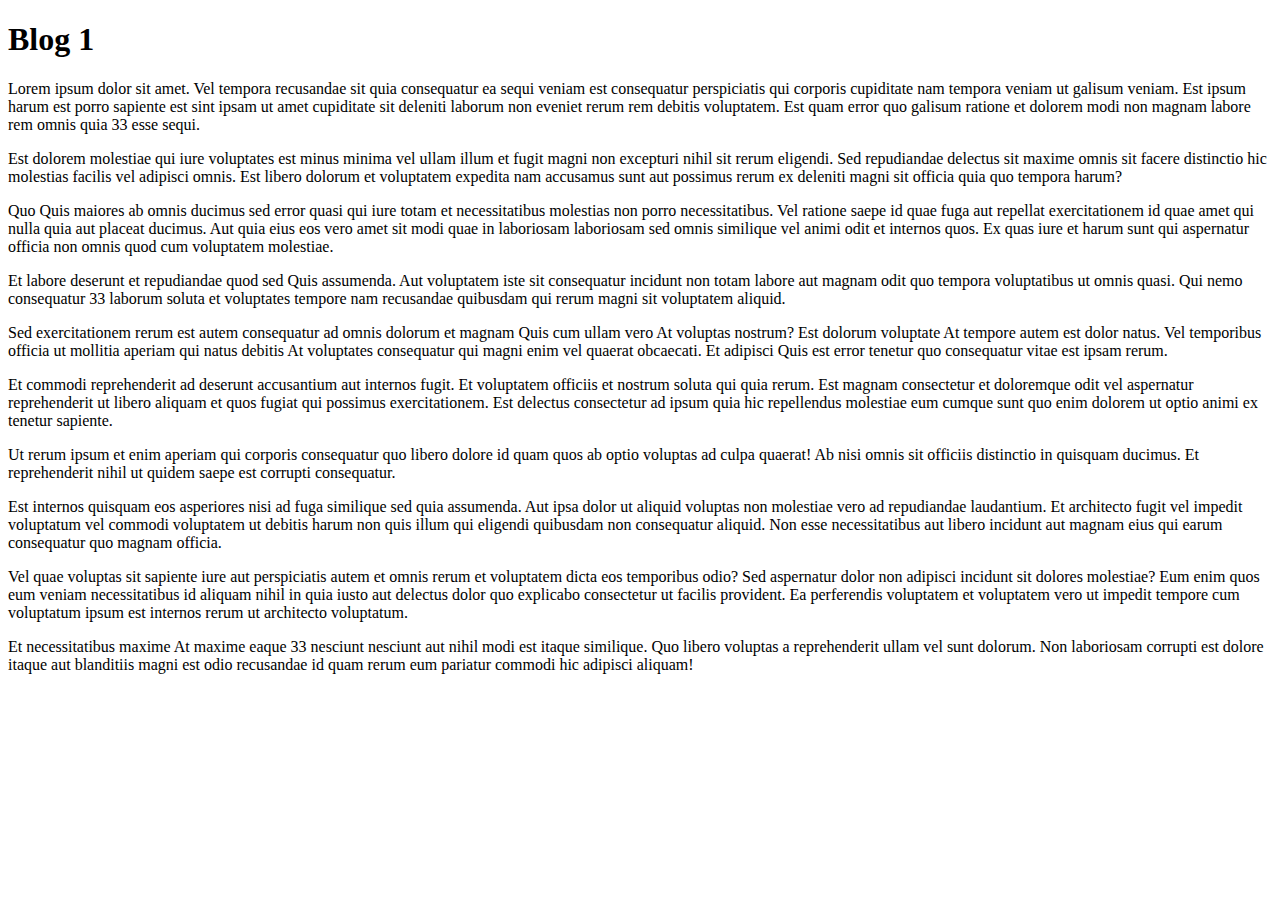
<file: public/blogs/blog1.html>
<?xml version="1.0" encoding="utf-8"?>
<!DOCTYPE html PUBLIC "-//W3C//DTD XHTML 1.0 Strict//EN"
"http://www.w3.org/TR/xhtml1/DTD/xhtml1-strict.dtd">
<html xmlns="http://www.w3.org/1999/xhtml" lang="en" xml:lang="en">
<head>
<meta http-equiv="Content-Type" content="text/html;charset=utf-8" />
<meta name="viewport" content="width=device-width, initial-scale=1" />
<title>Blog 1</title>
<meta name="generator" content="Org Mode" />
</head>
<body>
<div id="content" class="content">
<h1 class="title">Blog 1</h1>
<p>
Lorem ipsum dolor sit amet. Vel tempora recusandae sit quia consequatur ea sequi veniam est consequatur perspiciatis qui corporis cupiditate nam tempora veniam ut galisum veniam. Est ipsum harum est porro sapiente est sint ipsam ut amet cupiditate sit deleniti laborum non eveniet rerum rem debitis voluptatem. Est quam error quo galisum ratione et dolorem modi non magnam labore rem omnis quia 33 esse sequi.
</p>

<p>
Est dolorem molestiae qui iure voluptates est minus minima vel ullam illum et fugit magni non excepturi nihil sit rerum eligendi. Sed repudiandae delectus sit maxime omnis sit facere distinctio hic molestias facilis vel adipisci omnis. Est libero dolorum et voluptatem expedita nam accusamus sunt aut possimus rerum ex deleniti magni sit officia quia quo tempora harum?
</p>

<p>
Quo Quis maiores ab omnis ducimus sed error quasi qui iure totam et necessitatibus molestias non porro necessitatibus. Vel ratione saepe id quae fuga aut repellat exercitationem id quae amet qui nulla quia aut placeat ducimus. Aut quia eius eos vero amet sit modi quae in laboriosam laboriosam sed omnis similique vel animi odit et internos quos. Ex quas iure et harum sunt qui aspernatur officia non omnis quod cum voluptatem molestiae.
</p>

<p>
Et labore deserunt et repudiandae quod sed Quis assumenda. Aut voluptatem iste sit consequatur incidunt non totam labore aut magnam odit quo tempora voluptatibus ut omnis quasi. Qui nemo consequatur 33 laborum soluta et voluptates tempore nam recusandae quibusdam qui rerum magni sit voluptatem aliquid.
</p>

<p>
Sed exercitationem rerum est autem consequatur ad omnis dolorum et magnam Quis cum ullam vero At voluptas nostrum? Est dolorum voluptate At tempore autem est dolor natus. Vel temporibus officia ut mollitia aperiam qui natus debitis At voluptates consequatur qui magni enim vel quaerat obcaecati. Et adipisci Quis est error tenetur quo consequatur vitae est ipsam rerum.
</p>

<p>
Et commodi reprehenderit ad deserunt accusantium aut internos fugit. Et voluptatem officiis et nostrum soluta qui quia rerum. Est magnam consectetur et doloremque odit vel aspernatur reprehenderit ut libero aliquam et quos fugiat qui possimus exercitationem. Est delectus consectetur ad ipsum quia hic repellendus molestiae eum cumque sunt quo enim dolorem ut optio animi ex tenetur sapiente.
</p>

<p>
Ut rerum ipsum et enim aperiam qui corporis consequatur quo libero dolore id quam quos ab optio voluptas ad culpa quaerat! Ab nisi omnis sit officiis distinctio in quisquam ducimus. Et reprehenderit nihil ut quidem saepe est corrupti consequatur.
</p>

<p>
Est internos quisquam eos asperiores nisi ad fuga similique sed quia assumenda. Aut ipsa dolor ut aliquid voluptas non molestiae vero ad repudiandae laudantium. Et architecto fugit vel impedit voluptatum vel commodi voluptatem ut debitis harum non quis illum qui eligendi quibusdam non consequatur aliquid. Non esse necessitatibus aut libero incidunt aut magnam eius qui earum consequatur quo magnam officia.
</p>

<p>
Vel quae voluptas sit sapiente iure aut perspiciatis autem et omnis rerum et voluptatem dicta eos temporibus odio? Sed aspernatur dolor non adipisci incidunt sit dolores molestiae? Eum enim quos eum veniam necessitatibus id aliquam nihil in quia iusto aut delectus dolor quo explicabo consectetur ut facilis provident. Ea perferendis voluptatem et voluptatem vero ut impedit tempore cum voluptatum ipsum est internos rerum ut architecto voluptatum.
</p>

<p>
Et necessitatibus maxime At maxime eaque 33 nesciunt nesciunt aut nihil modi est itaque similique. Quo libero voluptas a reprehenderit ullam vel sunt dolorum. Non laboriosam corrupti est dolore itaque aut blanditiis magni est odio recusandae id quam rerum eum pariatur commodi hic adipisci aliquam!
</p>
</div>
</body>
</html>
</file>
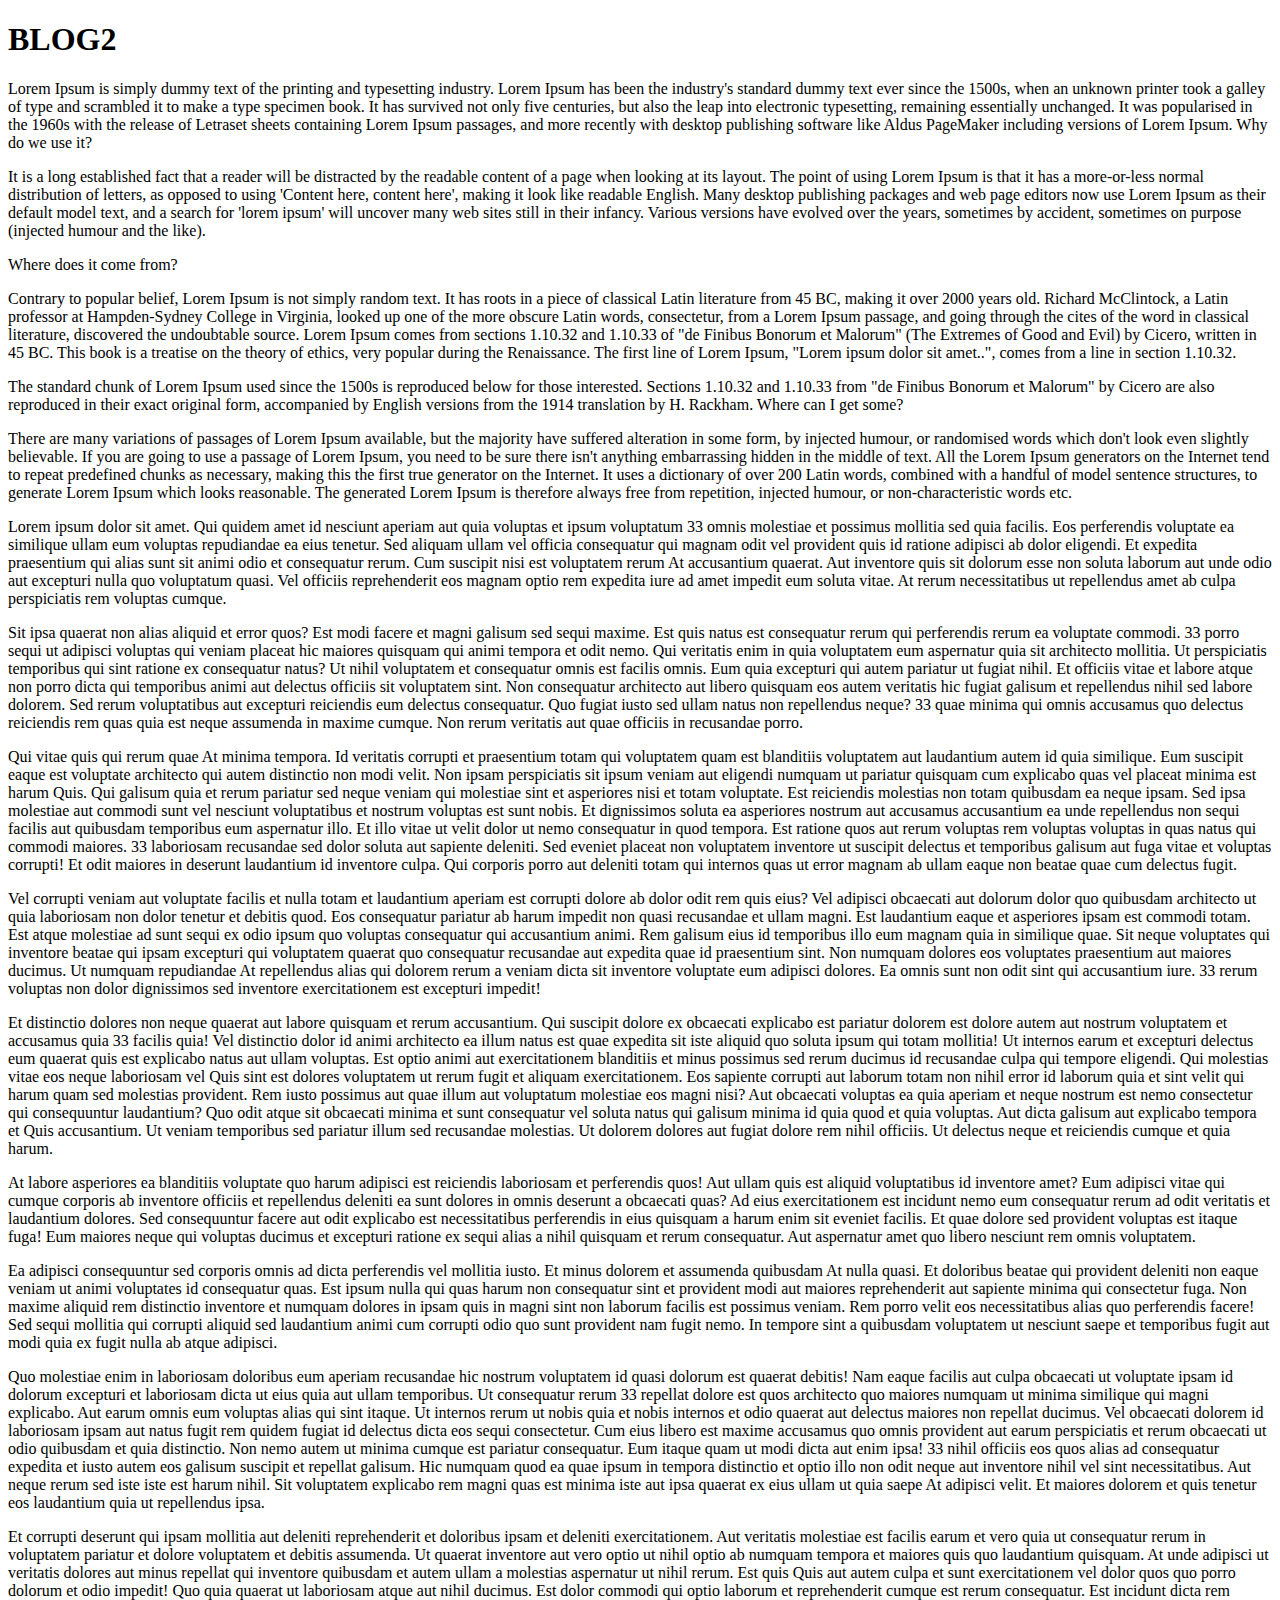
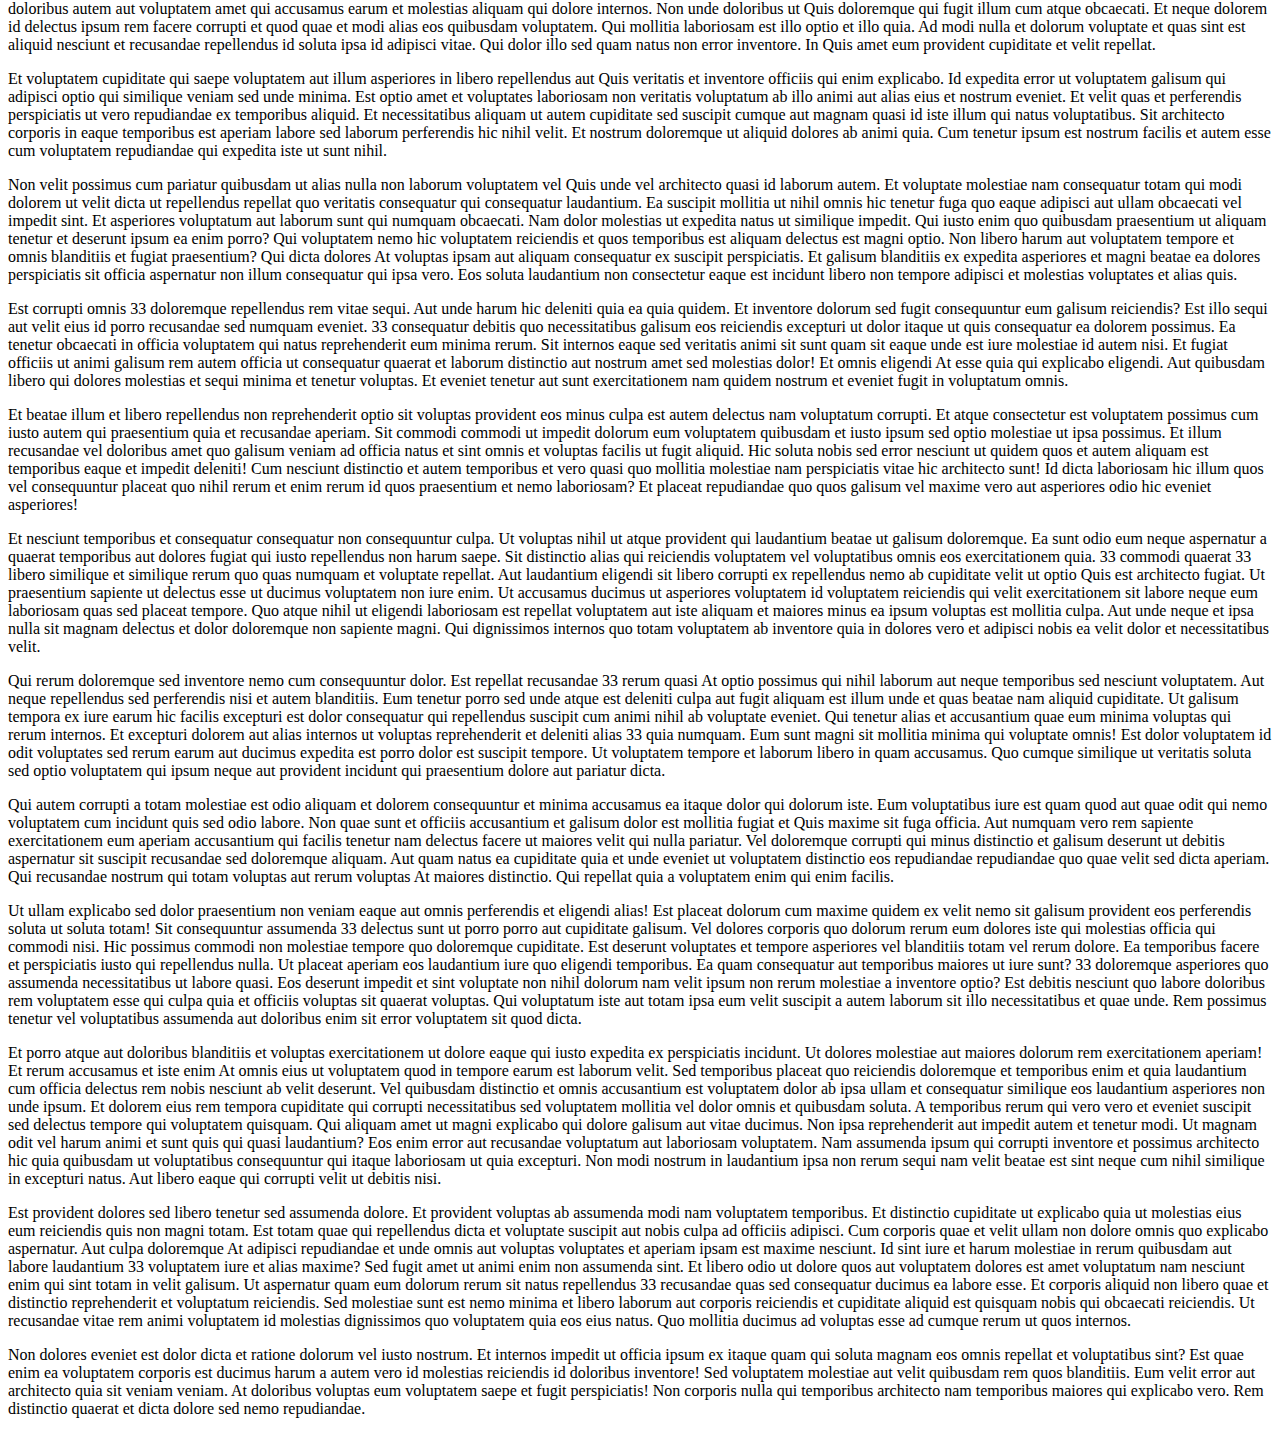
<file: public/blogs/blog2.html>
<?xml version="1.0" encoding="utf-8"?>
<!DOCTYPE html PUBLIC "-//W3C//DTD XHTML 1.0 Strict//EN"
"http://www.w3.org/TR/xhtml1/DTD/xhtml1-strict.dtd">
<html xmlns="http://www.w3.org/1999/xhtml" lang="en" xml:lang="en">
<head>
<meta http-equiv="Content-Type" content="text/html;charset=utf-8" />
<meta name="viewport" content="width=device-width, initial-scale=1" />
<title>BLOG2</title>
<meta name="generator" content="Org Mode" />
</head>
<body>
<div id="content" class="content">
<h1 class="title">BLOG2</h1>
<p>
Lorem Ipsum is simply dummy text of the printing and typesetting industry. Lorem Ipsum has been the industry's standard dummy text ever since the 1500s, when an unknown printer took a galley of type and scrambled it to make a type specimen book. It has survived not only five centuries, but also the leap into electronic typesetting, remaining essentially unchanged. It was popularised in the 1960s with the release of Letraset sheets containing Lorem Ipsum passages, and more recently with desktop publishing software like Aldus PageMaker including versions of Lorem Ipsum.
Why do we use it?
</p>

<p>
It is a long established fact that a reader will be distracted by the readable content of a page when looking at its layout. The point of using Lorem Ipsum is that it has a more-or-less normal distribution of letters, as opposed to using 'Content here, content here', making it look like readable English. Many desktop publishing packages and web page editors now use Lorem Ipsum as their default model text, and a search for 'lorem ipsum' will uncover many web sites still in their infancy. Various versions have evolved over the years, sometimes by accident, sometimes on purpose (injected humour and the like).
</p>

<p>
Where does it come from?
</p>

<p>
Contrary to popular belief, Lorem Ipsum is not simply random text. It has roots in a piece of classical Latin literature from 45 BC, making it over 2000 years old. Richard McClintock, a Latin professor at Hampden-Sydney College in Virginia, looked up one of the more obscure Latin words, consectetur, from a Lorem Ipsum passage, and going through the cites of the word in classical literature, discovered the undoubtable source. Lorem Ipsum comes from sections 1.10.32 and 1.10.33 of "de Finibus Bonorum et Malorum" (The Extremes of Good and Evil) by Cicero, written in 45 BC. This book is a treatise on the theory of ethics, very popular during the Renaissance. The first line of Lorem Ipsum, "Lorem ipsum dolor sit amet..", comes from a line in section 1.10.32.
</p>

<p>
The standard chunk of Lorem Ipsum used since the 1500s is reproduced below for those interested. Sections 1.10.32 and 1.10.33 from "de Finibus Bonorum et Malorum" by Cicero are also reproduced in their exact original form, accompanied by English versions from the 1914 translation by H. Rackham.
Where can I get some?
</p>

<p>
There are many variations of passages of Lorem Ipsum available, but the majority have suffered alteration in some form, by injected humour, or randomised words which don't look even slightly believable. If you are going to use a passage of Lorem Ipsum, you need to be sure there isn't anything embarrassing hidden in the middle of text. All the Lorem Ipsum generators on the Internet tend to repeat predefined chunks as necessary, making this the first true generator on the Internet. It uses a dictionary of over 200 Latin words, combined with a handful of model sentence structures, to generate Lorem Ipsum which looks reasonable. The generated Lorem Ipsum is therefore always free from repetition, injected humour, or non-characteristic words etc.
</p>



<p>
Lorem ipsum dolor sit amet. Qui quidem amet id nesciunt aperiam aut quia voluptas et ipsum voluptatum 33 omnis molestiae et possimus mollitia sed quia facilis. Eos perferendis voluptate ea similique ullam eum voluptas repudiandae ea eius tenetur. Sed aliquam ullam vel officia consequatur qui magnam odit vel provident quis id ratione adipisci ab dolor eligendi. Et expedita praesentium qui alias sunt sit animi odio et consequatur rerum. Cum suscipit nisi est voluptatem rerum At accusantium quaerat. Aut inventore quis sit dolorum esse non soluta laborum aut unde odio aut excepturi nulla quo voluptatum quasi. Vel officiis reprehenderit eos magnam optio rem expedita iure ad amet impedit eum soluta vitae. At rerum necessitatibus ut repellendus amet ab culpa perspiciatis rem voluptas cumque.
</p>

<p>
Sit ipsa quaerat non alias aliquid et error quos? Est modi facere et magni galisum sed sequi maxime. Est quis natus est consequatur rerum qui perferendis rerum ea voluptate commodi. 33 porro sequi ut adipisci voluptas qui veniam placeat hic maiores quisquam qui animi tempora et odit nemo. Qui veritatis enim in quia voluptatem eum aspernatur quia sit architecto mollitia. Ut perspiciatis temporibus qui sint ratione ex consequatur natus? Ut nihil voluptatem et consequatur omnis est facilis omnis. Eum quia excepturi qui autem pariatur ut fugiat nihil. Et officiis vitae et labore atque non porro dicta qui temporibus animi aut delectus officiis sit voluptatem sint. Non consequatur architecto aut libero quisquam eos autem veritatis hic fugiat galisum et repellendus nihil sed labore dolorem. Sed rerum voluptatibus aut excepturi reiciendis eum delectus consequatur. Quo fugiat iusto sed ullam natus non repellendus neque? 33 quae minima qui omnis accusamus quo delectus reiciendis rem quas quia est neque assumenda in maxime cumque. Non rerum veritatis aut quae officiis in recusandae porro.
</p>

<p>
Qui vitae quis qui rerum quae At minima tempora. Id veritatis corrupti et praesentium totam qui voluptatem quam est blanditiis voluptatem aut laudantium autem id quia similique. Eum suscipit eaque est voluptate architecto qui autem distinctio non modi velit. Non ipsam perspiciatis sit ipsum veniam aut eligendi numquam ut pariatur quisquam cum explicabo quas vel placeat minima est harum Quis. Qui galisum quia et rerum pariatur sed neque veniam qui molestiae sint et asperiores nisi et totam voluptate. Est reiciendis molestias non totam quibusdam ea neque ipsam. Sed ipsa molestiae aut commodi sunt vel nesciunt voluptatibus et nostrum voluptas est sunt nobis. Et dignissimos soluta ea asperiores nostrum aut accusamus accusantium ea unde repellendus non sequi facilis aut quibusdam temporibus eum aspernatur illo. Et illo vitae ut velit dolor ut nemo consequatur in quod tempora. Est ratione quos aut rerum voluptas rem voluptas voluptas in quas natus qui commodi maiores. 33 laboriosam recusandae sed dolor soluta aut sapiente deleniti. Sed eveniet placeat non voluptatem inventore ut suscipit delectus et temporibus galisum aut fuga vitae et voluptas corrupti! Et odit maiores in deserunt laudantium id inventore culpa. Qui corporis porro aut deleniti totam qui internos quas ut error magnam ab ullam eaque non beatae quae cum delectus fugit.
</p>

<p>
Vel corrupti veniam aut voluptate facilis et nulla totam et laudantium aperiam est corrupti dolore ab dolor odit rem quis eius? Vel adipisci obcaecati aut dolorum dolor quo quibusdam architecto ut quia laboriosam non dolor tenetur et debitis quod. Eos consequatur pariatur ab harum impedit non quasi recusandae et ullam magni. Est laudantium eaque et asperiores ipsam est commodi totam. Est atque molestiae ad sunt sequi ex odio ipsum quo voluptas consequatur qui accusantium animi. Rem galisum eius id temporibus illo eum magnam quia in similique quae. Sit neque voluptates qui inventore beatae qui ipsam excepturi qui voluptatem quaerat quo consequatur recusandae aut expedita quae id praesentium sint. Non numquam dolores eos voluptates praesentium aut maiores ducimus. Ut numquam repudiandae At repellendus alias qui dolorem rerum a veniam dicta sit inventore voluptate eum adipisci dolores. Ea omnis sunt non odit sint qui accusantium iure. 33 rerum voluptas non dolor dignissimos sed inventore exercitationem est excepturi impedit!
</p>

<p>
Et distinctio dolores non neque quaerat aut labore quisquam et rerum accusantium. Qui suscipit dolore ex obcaecati explicabo est pariatur dolorem est dolore autem aut nostrum voluptatem et accusamus quia 33 facilis quia! Vel distinctio dolor id animi architecto ea illum natus est quae expedita sit iste aliquid quo soluta ipsum qui totam mollitia! Ut internos earum et excepturi delectus eum quaerat quis est explicabo natus aut ullam voluptas. Est optio animi aut exercitationem blanditiis et minus possimus sed rerum ducimus id recusandae culpa qui tempore eligendi. Qui molestias vitae eos neque laboriosam vel Quis sint est dolores voluptatem ut rerum fugit et aliquam exercitationem. Eos sapiente corrupti aut laborum totam non nihil error id laborum quia et sint velit qui harum quam sed molestias provident. Rem iusto possimus aut quae illum aut voluptatum molestiae eos magni nisi? Aut obcaecati voluptas ea quia aperiam et neque nostrum est nemo consectetur qui consequuntur laudantium? Quo odit atque sit obcaecati minima et sunt consequatur vel soluta natus qui galisum minima id quia quod et quia voluptas. Aut dicta galisum aut explicabo tempora et Quis accusantium. Ut veniam temporibus sed pariatur illum sed recusandae molestias. Ut dolorem dolores aut fugiat dolore rem nihil officiis. Ut delectus neque et reiciendis cumque et quia harum.
</p>

<p>
At labore asperiores ea blanditiis voluptate quo harum adipisci est reiciendis laboriosam et perferendis quos! Aut ullam quis est aliquid voluptatibus id inventore amet? Eum adipisci vitae qui cumque corporis ab inventore officiis et repellendus deleniti ea sunt dolores in omnis deserunt a obcaecati quas? Ad eius exercitationem est incidunt nemo eum consequatur rerum ad odit veritatis et laudantium dolores. Sed consequuntur facere aut odit explicabo est necessitatibus perferendis in eius quisquam a harum enim sit eveniet facilis. Et quae dolore sed provident voluptas est itaque fuga! Eum maiores neque qui voluptas ducimus et excepturi ratione ex sequi alias a nihil quisquam et rerum consequatur. Aut aspernatur amet quo libero nesciunt rem omnis voluptatem.
</p>

<p>
Ea adipisci consequuntur sed corporis omnis ad dicta perferendis vel mollitia iusto. Et minus dolorem et assumenda quibusdam At nulla quasi. Et doloribus beatae qui provident deleniti non eaque veniam ut animi voluptates id consequatur quas. Est ipsum nulla qui quas harum non consequatur sint et provident modi aut maiores reprehenderit aut sapiente minima qui consectetur fuga. Non maxime aliquid rem distinctio inventore et numquam dolores in ipsam quis in magni sint non laborum facilis est possimus veniam. Rem porro velit eos necessitatibus alias quo perferendis facere! Sed sequi mollitia qui corrupti aliquid sed laudantium animi cum corrupti odio quo sunt provident nam fugit nemo. In tempore sint a quibusdam voluptatem ut nesciunt saepe et temporibus fugit aut modi quia ex fugit nulla ab atque adipisci.
</p>

<p>
Quo molestiae enim in laboriosam doloribus eum aperiam recusandae hic nostrum voluptatem id quasi dolorum est quaerat debitis! Nam eaque facilis aut culpa obcaecati ut voluptate ipsam id dolorum excepturi et laboriosam dicta ut eius quia aut ullam temporibus. Ut consequatur rerum 33 repellat dolore est quos architecto quo maiores numquam ut minima similique qui magni explicabo. Aut earum omnis eum voluptas alias qui sint itaque. Ut internos rerum ut nobis quia et nobis internos et odio quaerat aut delectus maiores non repellat ducimus. Vel obcaecati dolorem id laboriosam ipsam aut natus fugit rem quidem fugiat id delectus dicta eos sequi consectetur. Cum eius libero est maxime accusamus quo omnis provident aut earum perspiciatis et rerum obcaecati ut odio quibusdam et quia distinctio. Non nemo autem ut minima cumque est pariatur consequatur. Eum itaque quam ut modi dicta aut enim ipsa! 33 nihil officiis eos quos alias ad consequatur expedita et iusto autem eos galisum suscipit et repellat galisum. Hic numquam quod ea quae ipsum in tempora distinctio et optio illo non odit neque aut inventore nihil vel sint necessitatibus. Aut neque rerum sed iste iste est harum nihil. Sit voluptatem explicabo rem magni quas est minima iste aut ipsa quaerat ex eius ullam ut quia saepe At adipisci velit. Et maiores dolorem et quis tenetur eos laudantium quia ut repellendus ipsa.
</p>

<p>
Et corrupti deserunt qui ipsam mollitia aut deleniti reprehenderit et doloribus ipsam et deleniti exercitationem. Aut veritatis molestiae est facilis earum et vero quia ut consequatur rerum in voluptatem pariatur et dolore voluptatem et debitis assumenda. Ut quaerat inventore aut vero optio ut nihil optio ab numquam tempora et maiores quis quo laudantium quisquam. At unde adipisci ut veritatis dolores aut minus repellat qui inventore quibusdam et autem ullam a molestias aspernatur ut nihil rerum. Est quis Quis aut autem culpa et sunt exercitationem vel dolor quos quo porro dolorum et odio impedit! Quo quia quaerat ut laboriosam atque aut nihil ducimus. Est dolor commodi qui optio laborum et reprehenderit cumque est rerum consequatur. Est incidunt dicta rem doloribus autem aut voluptatem amet qui accusamus earum et molestias aliquam qui dolore internos. Non unde doloribus ut Quis doloremque qui fugit illum cum atque obcaecati. Et neque dolorem id delectus ipsum rem facere corrupti et quod quae et modi alias eos quibusdam voluptatem. Qui mollitia laboriosam est illo optio et illo quia. Ad modi nulla et dolorum voluptate et quas sint est aliquid nesciunt et recusandae repellendus id soluta ipsa id adipisci vitae. Qui dolor illo sed quam natus non error inventore. In Quis amet eum provident cupiditate et velit repellat.
</p>

<p>
Et voluptatem cupiditate qui saepe voluptatem aut illum asperiores in libero repellendus aut Quis veritatis et inventore officiis qui enim explicabo. Id expedita error ut voluptatem galisum qui adipisci optio qui similique veniam sed unde minima. Est optio amet et voluptates laboriosam non veritatis voluptatum ab illo animi aut alias eius et nostrum eveniet. Et velit quas et perferendis perspiciatis ut vero repudiandae ex temporibus aliquid. Et necessitatibus aliquam ut autem cupiditate sed suscipit cumque aut magnam quasi id iste illum qui natus voluptatibus. Sit architecto corporis in eaque temporibus est aperiam labore sed laborum perferendis hic nihil velit. Et nostrum doloremque ut aliquid dolores ab animi quia. Cum tenetur ipsum est nostrum facilis et autem esse cum voluptatem repudiandae qui expedita iste ut sunt nihil.
</p>

<p>
Non velit possimus cum pariatur quibusdam ut alias nulla non laborum voluptatem vel Quis unde vel architecto quasi id laborum autem. Et voluptate molestiae nam consequatur totam qui modi dolorem ut velit dicta ut repellendus repellat quo veritatis consequatur qui consequatur laudantium. Ea suscipit mollitia ut nihil omnis hic tenetur fuga quo eaque adipisci aut ullam obcaecati vel impedit sint. Et asperiores voluptatum aut laborum sunt qui numquam obcaecati. Nam dolor molestias ut expedita natus ut similique impedit. Qui iusto enim quo quibusdam praesentium ut aliquam tenetur et deserunt ipsum ea enim porro? Qui voluptatem nemo hic voluptatem reiciendis et quos temporibus est aliquam delectus est magni optio. Non libero harum aut voluptatem tempore et omnis blanditiis et fugiat praesentium? Qui dicta dolores At voluptas ipsam aut aliquam consequatur ex suscipit perspiciatis. Et galisum blanditiis ex expedita asperiores et magni beatae ea dolores perspiciatis sit officia aspernatur non illum consequatur qui ipsa vero. Eos soluta laudantium non consectetur eaque est incidunt libero non tempore adipisci et molestias voluptates et alias quis.
</p>

<p>
Est corrupti omnis 33 doloremque repellendus rem vitae sequi. Aut unde harum hic deleniti quia ea quia quidem. Et inventore dolorum sed fugit consequuntur eum galisum reiciendis? Est illo sequi aut velit eius id porro recusandae sed numquam eveniet. 33 consequatur debitis quo necessitatibus galisum eos reiciendis excepturi ut dolor itaque ut quis consequatur ea dolorem possimus. Ea tenetur obcaecati in officia voluptatem qui natus reprehenderit eum minima rerum. Sit internos eaque sed veritatis animi sit sunt quam sit eaque unde est iure molestiae id autem nisi. Et fugiat officiis ut animi galisum rem autem officia ut consequatur quaerat et laborum distinctio aut nostrum amet sed molestias dolor! Et omnis eligendi At esse quia qui explicabo eligendi. Aut quibusdam libero qui dolores molestias et sequi minima et tenetur voluptas. Et eveniet tenetur aut sunt exercitationem nam quidem nostrum et eveniet fugit in voluptatum omnis.
</p>

<p>
Et beatae illum et libero repellendus non reprehenderit optio sit voluptas provident eos minus culpa est autem delectus nam voluptatum corrupti. Et atque consectetur est voluptatem possimus cum iusto autem qui praesentium quia et recusandae aperiam. Sit commodi commodi ut impedit dolorum eum voluptatem quibusdam et iusto ipsum sed optio molestiae ut ipsa possimus. Et illum recusandae vel doloribus amet quo galisum veniam ad officia natus et sint omnis et voluptas facilis ut fugit aliquid. Hic soluta nobis sed error nesciunt ut quidem quos et autem aliquam est temporibus eaque et impedit deleniti! Cum nesciunt distinctio et autem temporibus et vero quasi quo mollitia molestiae nam perspiciatis vitae hic architecto sunt! Id dicta laboriosam hic illum quos vel consequuntur placeat quo nihil rerum et enim rerum id quos praesentium et nemo laboriosam? Et placeat repudiandae quo quos galisum vel maxime vero aut asperiores odio hic eveniet asperiores!
</p>

<p>
Et nesciunt temporibus et consequatur consequatur non consequuntur culpa. Ut voluptas nihil ut atque provident qui laudantium beatae ut galisum doloremque. Ea sunt odio eum neque aspernatur a quaerat temporibus aut dolores fugiat qui iusto repellendus non harum saepe. Sit distinctio alias qui reiciendis voluptatem vel voluptatibus omnis eos exercitationem quia. 33 commodi quaerat 33 libero similique et similique rerum quo quas numquam et voluptate repellat. Aut laudantium eligendi sit libero corrupti ex repellendus nemo ab cupiditate velit ut optio Quis est architecto fugiat. Ut praesentium sapiente ut delectus esse ut ducimus voluptatem non iure enim. Ut accusamus ducimus ut asperiores voluptatem id voluptatem reiciendis qui velit exercitationem sit labore neque eum laboriosam quas sed placeat tempore. Quo atque nihil ut eligendi laboriosam est repellat voluptatem aut iste aliquam et maiores minus ea ipsum voluptas est mollitia culpa. Aut unde neque et ipsa nulla sit magnam delectus et dolor doloremque non sapiente magni. Qui dignissimos internos quo totam voluptatem ab inventore quia in dolores vero et adipisci nobis ea velit dolor et necessitatibus velit.
</p>

<p>
Qui rerum doloremque sed inventore nemo cum consequuntur dolor. Est repellat recusandae 33 rerum quasi At optio possimus qui nihil laborum aut neque temporibus sed nesciunt voluptatem. Aut neque repellendus sed perferendis nisi et autem blanditiis. Eum tenetur porro sed unde atque est deleniti culpa aut fugit aliquam est illum unde et quas beatae nam aliquid cupiditate. Ut galisum tempora ex iure earum hic facilis excepturi est dolor consequatur qui repellendus suscipit cum animi nihil ab voluptate eveniet. Qui tenetur alias et accusantium quae eum minima voluptas qui rerum internos. Et excepturi dolorem aut alias internos ut voluptas reprehenderit et deleniti alias 33 quia numquam. Eum sunt magni sit mollitia minima qui voluptate omnis! Est dolor voluptatem id odit voluptates sed rerum earum aut ducimus expedita est porro dolor est suscipit tempore. Ut voluptatem tempore et laborum libero in quam accusamus. Quo cumque similique ut veritatis soluta sed optio voluptatem qui ipsum neque aut provident incidunt qui praesentium dolore aut pariatur dicta.
</p>

<p>
Qui autem corrupti a totam molestiae est odio aliquam et dolorem consequuntur et minima accusamus ea itaque dolor qui dolorum iste. Eum voluptatibus iure est quam quod aut quae odit qui nemo voluptatem cum incidunt quis sed odio labore. Non quae sunt et officiis accusantium et galisum dolor est mollitia fugiat et Quis maxime sit fuga officia. Aut numquam vero rem sapiente exercitationem eum aperiam accusantium qui facilis tenetur nam delectus facere ut maiores velit qui nulla pariatur. Vel doloremque corrupti qui minus distinctio et galisum deserunt ut debitis aspernatur sit suscipit recusandae sed doloremque aliquam. Aut quam natus ea cupiditate quia et unde eveniet ut voluptatem distinctio eos repudiandae repudiandae quo quae velit sed dicta aperiam. Qui recusandae nostrum qui totam voluptas aut rerum voluptas At maiores distinctio. Qui repellat quia a voluptatem enim qui enim facilis.
</p>

<p>
Ut ullam explicabo sed dolor praesentium non veniam eaque aut omnis perferendis et eligendi alias! Est placeat dolorum cum maxime quidem ex velit nemo sit galisum provident eos perferendis soluta ut soluta totam! Sit consequuntur assumenda 33 delectus sunt ut porro porro aut cupiditate galisum. Vel dolores corporis quo dolorum rerum eum dolores iste qui molestias officia qui commodi nisi. Hic possimus commodi non molestiae tempore quo doloremque cupiditate. Est deserunt voluptates et tempore asperiores vel blanditiis totam vel rerum dolore. Ea temporibus facere et perspiciatis iusto qui repellendus nulla. Ut placeat aperiam eos laudantium iure quo eligendi temporibus. Ea quam consequatur aut temporibus maiores ut iure sunt? 33 doloremque asperiores quo assumenda necessitatibus ut labore quasi. Eos deserunt impedit et sint voluptate non nihil dolorum nam velit ipsum non rerum molestiae a inventore optio? Est debitis nesciunt quo labore doloribus rem voluptatem esse qui culpa quia et officiis voluptas sit quaerat voluptas. Qui voluptatum iste aut totam ipsa eum velit suscipit a autem laborum sit illo necessitatibus et quae unde. Rem possimus tenetur vel voluptatibus assumenda aut doloribus enim sit error voluptatem sit quod dicta.
</p>

<p>
Et porro atque aut doloribus blanditiis et voluptas exercitationem ut dolore eaque qui iusto expedita ex perspiciatis incidunt. Ut dolores molestiae aut maiores dolorum rem exercitationem aperiam! Et rerum accusamus et iste enim At omnis eius ut voluptatem quod in tempore earum est laborum velit. Sed temporibus placeat quo reiciendis doloremque et temporibus enim et quia laudantium cum officia delectus rem nobis nesciunt ab velit deserunt. Vel quibusdam distinctio et omnis accusantium est voluptatem dolor ab ipsa ullam et consequatur similique eos laudantium asperiores non unde ipsum. Et dolorem eius rem tempora cupiditate qui corrupti necessitatibus sed voluptatem mollitia vel dolor omnis et quibusdam soluta. A temporibus rerum qui vero vero et eveniet suscipit sed delectus tempore qui voluptatem quisquam. Qui aliquam amet ut magni explicabo qui dolore galisum aut vitae ducimus. Non ipsa reprehenderit aut impedit autem et tenetur modi. Ut magnam odit vel harum animi et sunt quis qui quasi laudantium? Eos enim error aut recusandae voluptatum aut laboriosam voluptatem. Nam assumenda ipsum qui corrupti inventore et possimus architecto hic quia quibusdam ut voluptatibus consequuntur qui itaque laboriosam ut quia excepturi. Non modi nostrum in laudantium ipsa non rerum sequi nam velit beatae est sint neque cum nihil similique in excepturi natus. Aut libero eaque qui corrupti velit ut debitis nisi.
</p>

<p>
Est provident dolores sed libero tenetur sed assumenda dolore. Et provident voluptas ab assumenda modi nam voluptatem temporibus. Et distinctio cupiditate ut explicabo quia ut molestias eius eum reiciendis quis non magni totam. Est totam quae qui repellendus dicta et voluptate suscipit aut nobis culpa ad officiis adipisci. Cum corporis quae et velit ullam non dolore omnis quo explicabo aspernatur. Aut culpa doloremque At adipisci repudiandae et unde omnis aut voluptas voluptates et aperiam ipsam est maxime nesciunt. Id sint iure et harum molestiae in rerum quibusdam aut labore laudantium 33 voluptatem iure et alias maxime? Sed fugit amet ut animi enim non assumenda sint. Et libero odio ut dolore quos aut voluptatem dolores est amet voluptatum nam nesciunt enim qui sint totam in velit galisum. Ut aspernatur quam eum dolorum rerum sit natus repellendus 33 recusandae quas sed consequatur ducimus ea labore esse. Et corporis aliquid non libero quae et distinctio reprehenderit et voluptatum reiciendis. Sed molestiae sunt est nemo minima et libero laborum aut corporis reiciendis et cupiditate aliquid est quisquam nobis qui obcaecati reiciendis. Ut recusandae vitae rem animi voluptatem id molestias dignissimos quo voluptatem quia eos eius natus. Quo mollitia ducimus ad voluptas esse ad cumque rerum ut quos internos.
</p>

<p>
Non dolores eveniet est dolor dicta et ratione dolorum vel iusto nostrum. Et internos impedit ut officia ipsum ex itaque quam qui soluta magnam eos omnis repellat et voluptatibus sint? Est quae enim ea voluptatem corporis est ducimus harum a autem vero id molestias reiciendis id doloribus inventore! Sed voluptatem molestiae aut velit quibusdam rem quos blanditiis. Eum velit error aut architecto quia sit veniam veniam. At doloribus voluptas eum voluptatem saepe et fugit perspiciatis! Non corporis nulla qui temporibus architecto nam temporibus maiores qui explicabo vero. Rem distinctio quaerat et dicta dolore sed nemo repudiandae.
</p>
</div>
</body>
</html>
</file>
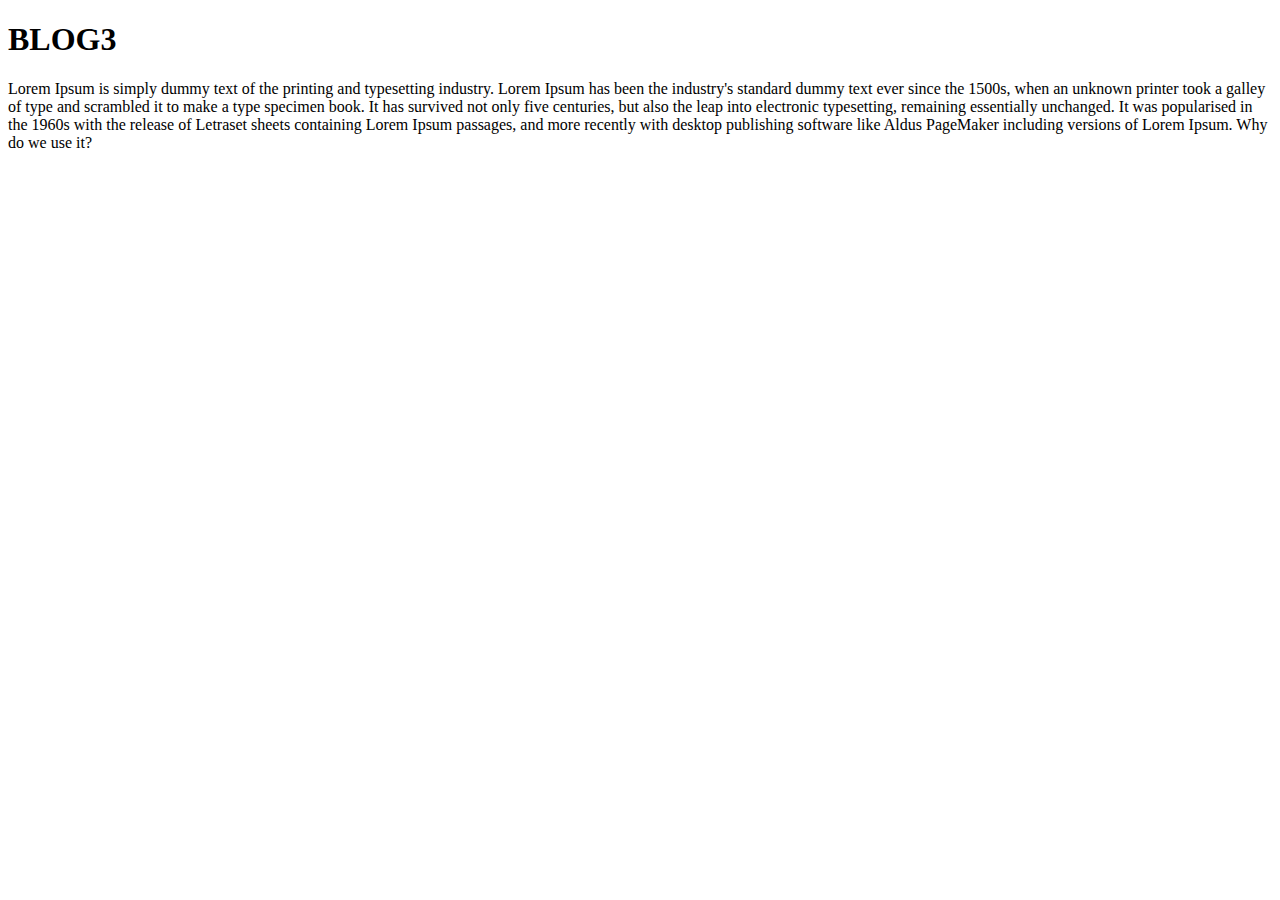
<file: public/blogs/blog3.html>
<?xml version="1.0" encoding="utf-8"?>
<!DOCTYPE html PUBLIC "-//W3C//DTD XHTML 1.0 Strict//EN"
"http://www.w3.org/TR/xhtml1/DTD/xhtml1-strict.dtd">
<html xmlns="http://www.w3.org/1999/xhtml" lang="en" xml:lang="en">
<head>
<meta http-equiv="Content-Type" content="text/html;charset=utf-8" />
<meta name="viewport" content="width=device-width, initial-scale=1" />
<title>BLOG3</title>
<meta name="generator" content="Org Mode" />
</head>
<body>
<div id="content" class="content">
<h1 class="title">BLOG3</h1>
<p>
Lorem Ipsum is simply dummy text of the printing and typesetting industry. Lorem Ipsum has been the industry's standard dummy text ever since the 1500s, when an unknown printer took a galley of type and scrambled it to make a type specimen book. It has survived not only five centuries, but also the leap into electronic typesetting, remaining essentially unchanged. It was popularised in the 1960s with the release of Letraset sheets containing Lorem Ipsum passages, and more recently with desktop publishing software like Aldus PageMaker including versions of Lorem Ipsum.
Why do we use it?
</p>
</div>
</body>
</html>
</file>
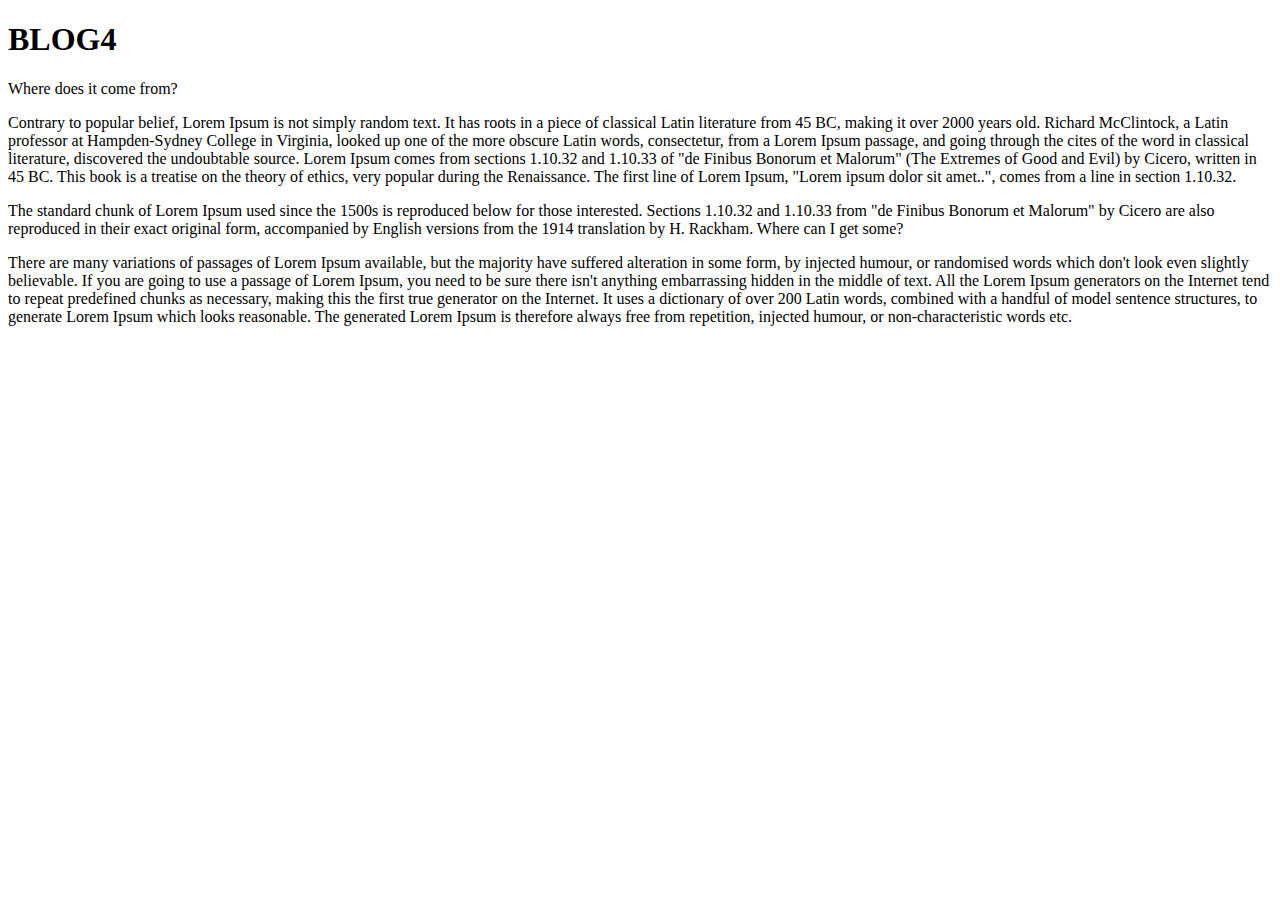
<file: public/blogs/blog4.html>
<?xml version="1.0" encoding="utf-8"?>
<!DOCTYPE html PUBLIC "-//W3C//DTD XHTML 1.0 Strict//EN"
"http://www.w3.org/TR/xhtml1/DTD/xhtml1-strict.dtd">
<html xmlns="http://www.w3.org/1999/xhtml" lang="en" xml:lang="en">
<head>
<meta http-equiv="Content-Type" content="text/html;charset=utf-8" />
<meta name="viewport" content="width=device-width, initial-scale=1" />
<title>BLOG4</title>
<meta name="generator" content="Org Mode" />
</head>
<body>
<div id="content" class="content">
<h1 class="title">BLOG4</h1>
<p>
Where does it come from?
</p>

<p>
Contrary to popular belief, Lorem Ipsum is not simply random text. It has roots in a piece of classical Latin literature from 45 BC, making it over 2000 years old. Richard McClintock, a Latin professor at Hampden-Sydney College in Virginia, looked up one of the more obscure Latin words, consectetur, from a Lorem Ipsum passage, and going through the cites of the word in classical literature, discovered the undoubtable source. Lorem Ipsum comes from sections 1.10.32 and 1.10.33 of "de Finibus Bonorum et Malorum" (The Extremes of Good and Evil) by Cicero, written in 45 BC. This book is a treatise on the theory of ethics, very popular during the Renaissance. The first line of Lorem Ipsum, "Lorem ipsum dolor sit amet..", comes from a line in section 1.10.32.
</p>

<p>
The standard chunk of Lorem Ipsum used since the 1500s is reproduced below for those interested. Sections 1.10.32 and 1.10.33 from "de Finibus Bonorum et Malorum" by Cicero are also reproduced in their exact original form, accompanied by English versions from the 1914 translation by H. Rackham.
Where can I get some?
</p>

<p>
There are many variations of passages of Lorem Ipsum available, but the majority have suffered alteration in some form, by injected humour, or randomised words which don't look even slightly believable. If you are going to use a passage of Lorem Ipsum, you need to be sure there isn't anything embarrassing hidden in the middle of text. All the Lorem Ipsum generators on the Internet tend to repeat predefined chunks as necessary, making this the first true generator on the Internet. It uses a dictionary of over 200 Latin words, combined with a handful of model sentence structures, to generate Lorem Ipsum which looks reasonable. The generated Lorem Ipsum is therefore always free from repetition, injected humour, or non-characteristic words etc.
</p>
</div>
</body>
</html>
</file>
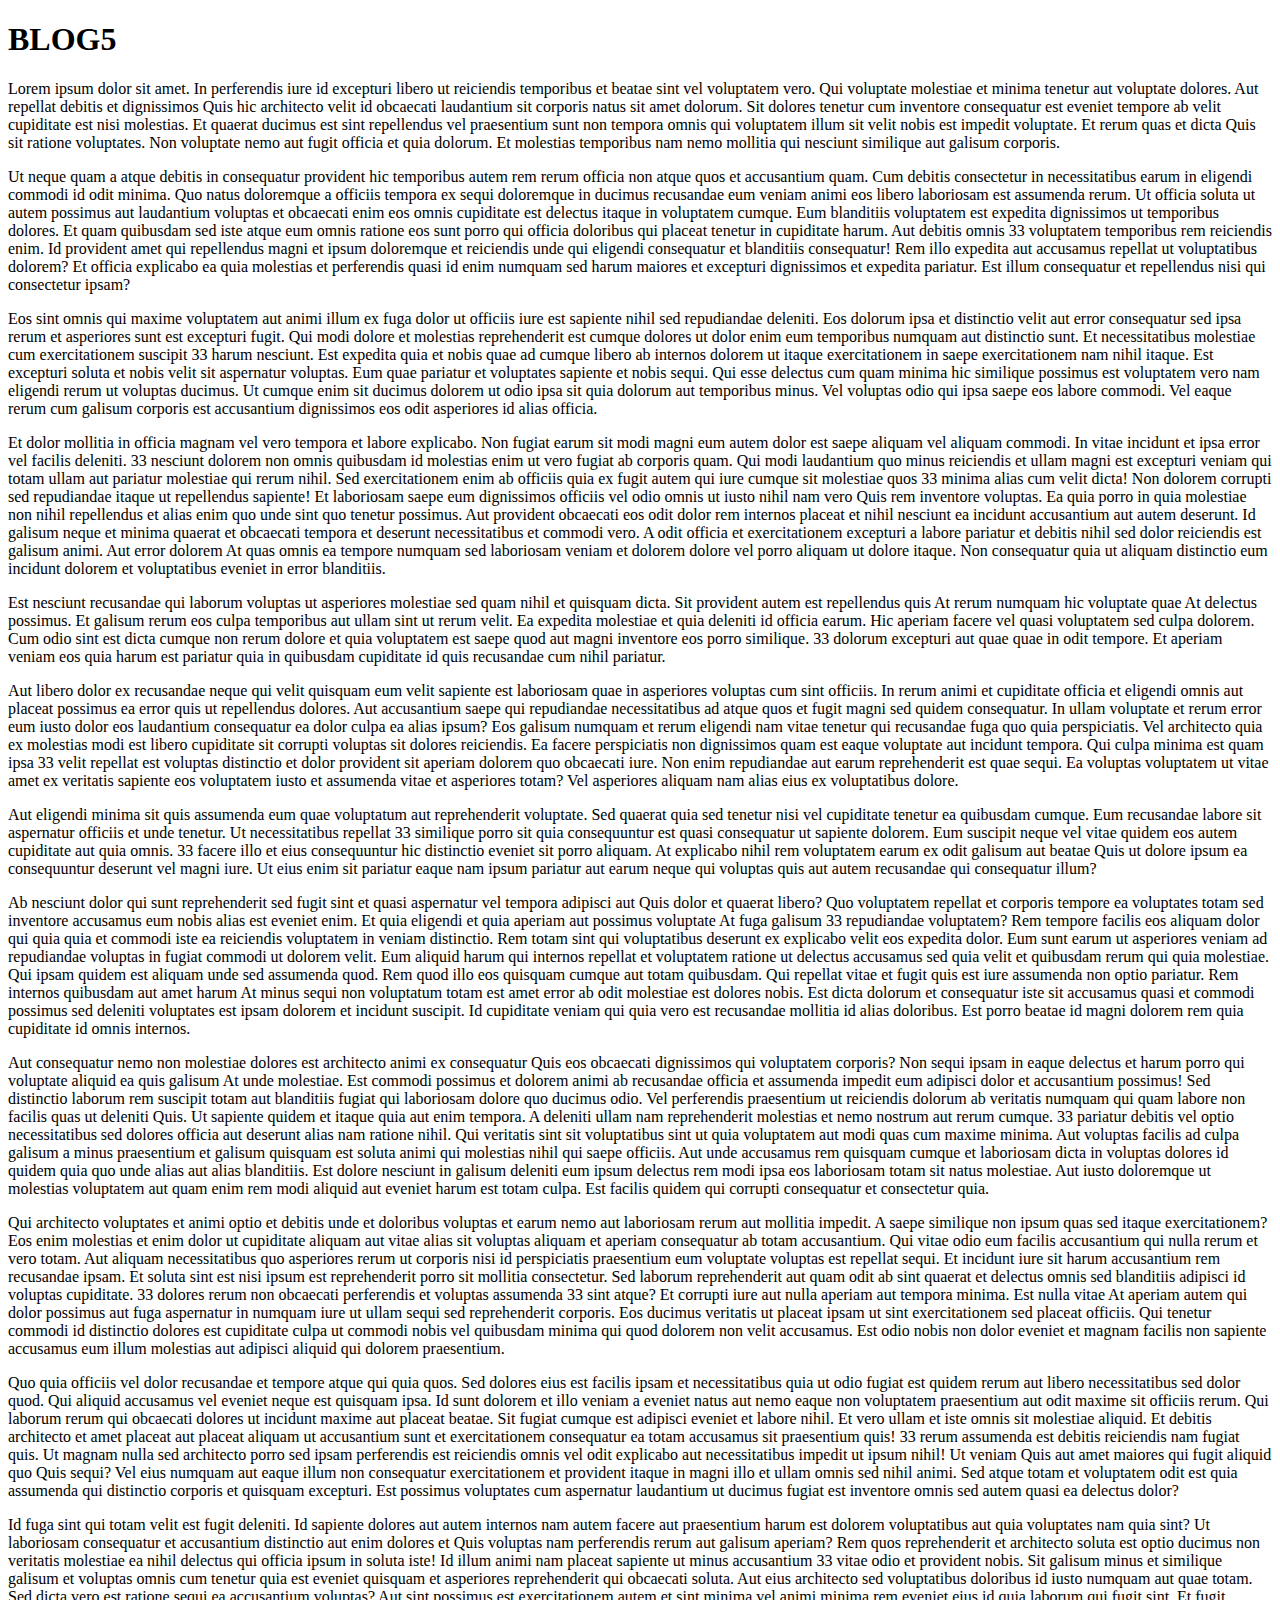
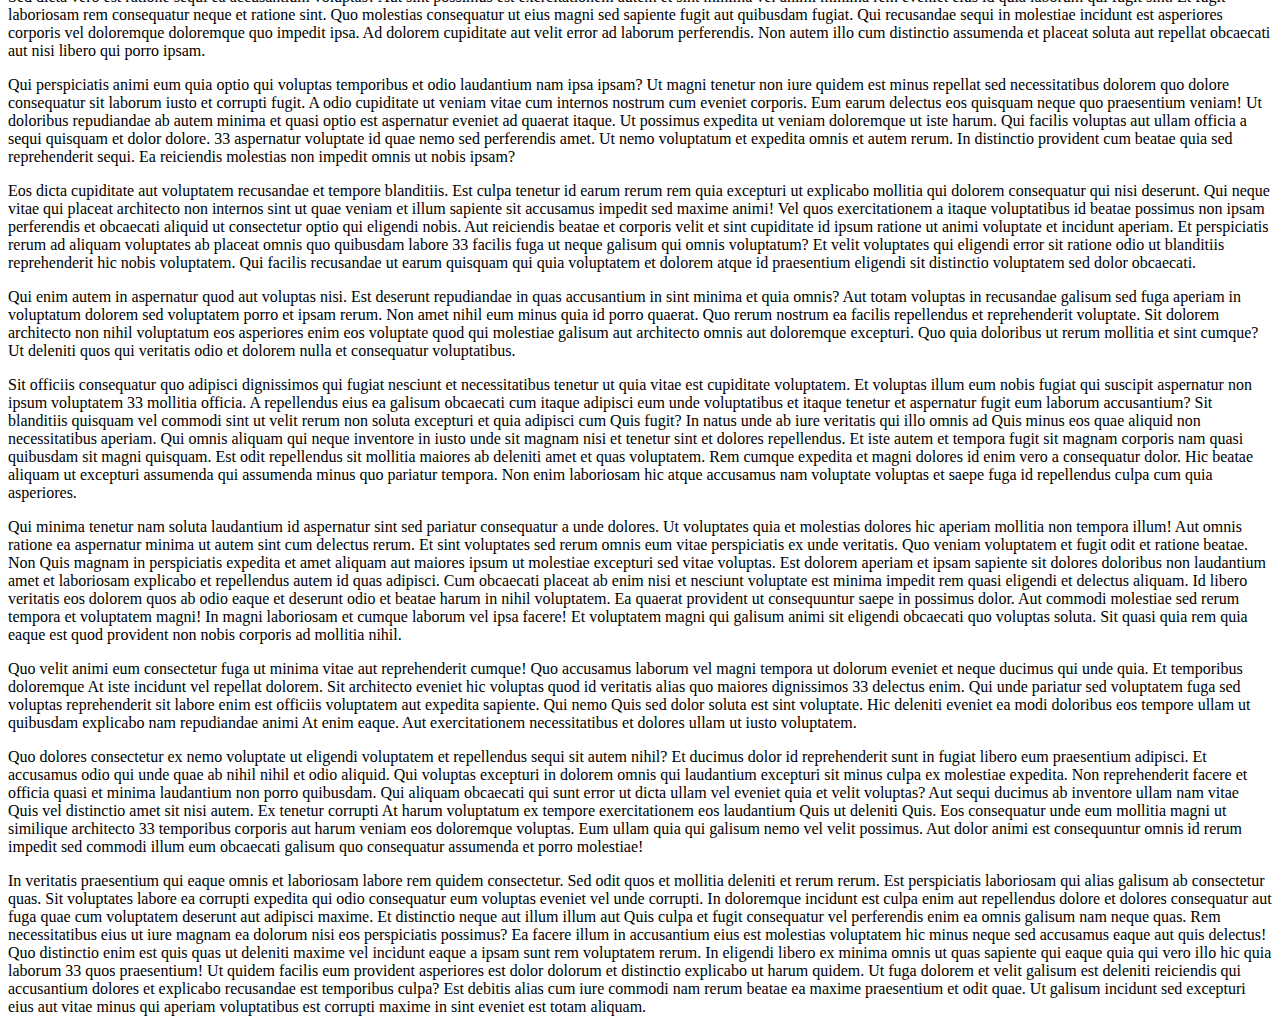
<file: public/blogs/blog5.html>
<?xml version="1.0" encoding="utf-8"?>
<!DOCTYPE html PUBLIC "-//W3C//DTD XHTML 1.0 Strict//EN"
"http://www.w3.org/TR/xhtml1/DTD/xhtml1-strict.dtd">
<html xmlns="http://www.w3.org/1999/xhtml" lang="en" xml:lang="en">
<head>
<meta http-equiv="Content-Type" content="text/html;charset=utf-8" />
<meta name="viewport" content="width=device-width, initial-scale=1" />
<title>BLOG5</title>
<meta name="generator" content="Org Mode" />
</head>
<body>
<div id="content" class="content">
<h1 class="title">BLOG5</h1>
<p>
Lorem ipsum dolor sit amet. In perferendis iure id excepturi libero ut reiciendis temporibus et beatae sint vel voluptatem vero. Qui voluptate molestiae et minima tenetur aut voluptate dolores. Aut repellat debitis et dignissimos Quis hic architecto velit id obcaecati laudantium sit corporis natus sit amet dolorum. Sit dolores tenetur cum inventore consequatur est eveniet tempore ab velit cupiditate est nisi molestias. Et quaerat ducimus est sint repellendus vel praesentium sunt non tempora omnis qui voluptatem illum sit velit nobis est impedit voluptate. Et rerum quas et dicta Quis sit ratione voluptates. Non voluptate nemo aut fugit officia et quia dolorum. Et molestias temporibus nam nemo mollitia qui nesciunt similique aut galisum corporis.
</p>

<p>
Ut neque quam a atque debitis in consequatur provident hic temporibus autem rem rerum officia non atque quos et accusantium quam. Cum debitis consectetur in necessitatibus earum in eligendi commodi id odit minima. Quo natus doloremque a officiis tempora ex sequi doloremque in ducimus recusandae eum veniam animi eos libero laboriosam est assumenda rerum. Ut officia soluta ut autem possimus aut laudantium voluptas et obcaecati enim eos omnis cupiditate est delectus itaque in voluptatem cumque. Eum blanditiis voluptatem est expedita dignissimos ut temporibus dolores. Et quam quibusdam sed iste atque eum omnis ratione eos sunt porro qui officia doloribus qui placeat tenetur in cupiditate harum. Aut debitis omnis 33 voluptatem temporibus rem reiciendis enim. Id provident amet qui repellendus magni et ipsum doloremque et reiciendis unde qui eligendi consequatur et blanditiis consequatur! Rem illo expedita aut accusamus repellat ut voluptatibus dolorem? Et officia explicabo ea quia molestias et perferendis quasi id enim numquam sed harum maiores et excepturi dignissimos et expedita pariatur. Est illum consequatur et repellendus nisi qui consectetur ipsam?
</p>

<p>
Eos sint omnis qui maxime voluptatem aut animi illum ex fuga dolor ut officiis iure est sapiente nihil sed repudiandae deleniti. Eos dolorum ipsa et distinctio velit aut error consequatur sed ipsa rerum et asperiores sunt est excepturi fugit. Qui modi dolore et molestias reprehenderit est cumque dolores ut dolor enim eum temporibus numquam aut distinctio sunt. Et necessitatibus molestiae cum exercitationem suscipit 33 harum nesciunt. Est expedita quia et nobis quae ad cumque libero ab internos dolorem ut itaque exercitationem in saepe exercitationem nam nihil itaque. Est excepturi soluta et nobis velit sit aspernatur voluptas. Eum quae pariatur et voluptates sapiente et nobis sequi. Qui esse delectus cum quam minima hic similique possimus est voluptatem vero nam eligendi rerum ut voluptas ducimus. Ut cumque enim sit ducimus dolorem ut odio ipsa sit quia dolorum aut temporibus minus. Vel voluptas odio qui ipsa saepe eos labore commodi. Vel eaque rerum cum galisum corporis est accusantium dignissimos eos odit asperiores id alias officia.
</p>

<p>
Et dolor mollitia in officia magnam vel vero tempora et labore explicabo. Non fugiat earum sit modi magni eum autem dolor est saepe aliquam vel aliquam commodi. In vitae incidunt et ipsa error vel facilis deleniti. 33 nesciunt dolorem non omnis quibusdam id molestias enim ut vero fugiat ab corporis quam. Qui modi laudantium quo minus reiciendis et ullam magni est excepturi veniam qui totam ullam aut pariatur molestiae qui rerum nihil. Sed exercitationem enim ab officiis quia ex fugit autem qui iure cumque sit molestiae quos 33 minima alias cum velit dicta! Non dolorem corrupti sed repudiandae itaque ut repellendus sapiente! Et laboriosam saepe eum dignissimos officiis vel odio omnis ut iusto nihil nam vero Quis rem inventore voluptas. Ea quia porro in quia molestiae non nihil repellendus et alias enim quo unde sint quo tenetur possimus. Aut provident obcaecati eos odit dolor rem internos placeat et nihil nesciunt ea incidunt accusantium aut autem deserunt. Id galisum neque et minima quaerat et obcaecati tempora et deserunt necessitatibus et commodi vero. A odit officia et exercitationem excepturi a labore pariatur et debitis nihil sed dolor reiciendis est galisum animi. Aut error dolorem At quas omnis ea tempore numquam sed laboriosam veniam et dolorem dolore vel porro aliquam ut dolore itaque. Non consequatur quia ut aliquam distinctio eum incidunt dolorem et voluptatibus eveniet in error blanditiis.
</p>

<p>
Est nesciunt recusandae qui laborum voluptas ut asperiores molestiae sed quam nihil et quisquam dicta. Sit provident autem est repellendus quis At rerum numquam hic voluptate quae At delectus possimus. Et galisum rerum eos culpa temporibus aut ullam sint ut rerum velit. Ea expedita molestiae et quia deleniti id officia earum. Hic aperiam facere vel quasi voluptatem sed culpa dolorem. Cum odio sint est dicta cumque non rerum dolore et quia voluptatem est saepe quod aut magni inventore eos porro similique. 33 dolorum excepturi aut quae quae in odit tempore. Et aperiam veniam eos quia harum est pariatur quia in quibusdam cupiditate id quis recusandae cum nihil pariatur.
</p>

<p>
Aut libero dolor ex recusandae neque qui velit quisquam eum velit sapiente est laboriosam quae in asperiores voluptas cum sint officiis. In rerum animi et cupiditate officia et eligendi omnis aut placeat possimus ea error quis ut repellendus dolores. Aut accusantium saepe qui repudiandae necessitatibus ad atque quos et fugit magni sed quidem consequatur. In ullam voluptate et rerum error eum iusto dolor eos laudantium consequatur ea dolor culpa ea alias ipsum? Eos galisum numquam et rerum eligendi nam vitae tenetur qui recusandae fuga quo quia perspiciatis. Vel architecto quia ex molestias modi est libero cupiditate sit corrupti voluptas sit dolores reiciendis. Ea facere perspiciatis non dignissimos quam est eaque voluptate aut incidunt tempora. Qui culpa minima est quam ipsa 33 velit repellat est voluptas distinctio et dolor provident sit aperiam dolorem quo obcaecati iure. Non enim repudiandae aut earum reprehenderit est quae sequi. Ea voluptas voluptatem ut vitae amet ex veritatis sapiente eos voluptatem iusto et assumenda vitae et asperiores totam? Vel asperiores aliquam nam alias eius ex voluptatibus dolore.
</p>

<p>
Aut eligendi minima sit quis assumenda eum quae voluptatum aut reprehenderit voluptate. Sed quaerat quia sed tenetur nisi vel cupiditate tenetur ea quibusdam cumque. Eum recusandae labore sit aspernatur officiis et unde tenetur. Ut necessitatibus repellat 33 similique porro sit quia consequuntur est quasi consequatur ut sapiente dolorem. Eum suscipit neque vel vitae quidem eos autem cupiditate aut quia omnis. 33 facere illo et eius consequuntur hic distinctio eveniet sit porro aliquam. At explicabo nihil rem voluptatem earum ex odit galisum aut beatae Quis ut dolore ipsum ea consequuntur deserunt vel magni iure. Ut eius enim sit pariatur eaque nam ipsum pariatur aut earum neque qui voluptas quis aut autem recusandae qui consequatur illum?
</p>

<p>
Ab nesciunt dolor qui sunt reprehenderit sed fugit sint et quasi aspernatur vel tempora adipisci aut Quis dolor et quaerat libero? Quo voluptatem repellat et corporis tempore ea voluptates totam sed inventore accusamus eum nobis alias est eveniet enim. Et quia eligendi et quia aperiam aut possimus voluptate At fuga galisum 33 repudiandae voluptatem? Rem tempore facilis eos aliquam dolor qui quia quia et commodi iste ea reiciendis voluptatem in veniam distinctio. Rem totam sint qui voluptatibus deserunt ex explicabo velit eos expedita dolor. Eum sunt earum ut asperiores veniam ad repudiandae voluptas in fugiat commodi ut dolorem velit. Eum aliquid harum qui internos repellat et voluptatem ratione ut delectus accusamus sed quia velit et quibusdam rerum qui quia molestiae. Qui ipsam quidem est aliquam unde sed assumenda quod. Rem quod illo eos quisquam cumque aut totam quibusdam. Qui repellat vitae et fugit quis est iure assumenda non optio pariatur. Rem internos quibusdam aut amet harum At minus sequi non voluptatum totam est amet error ab odit molestiae est dolores nobis. Est dicta dolorum et consequatur iste sit accusamus quasi et commodi possimus sed deleniti voluptates est ipsam dolorem et incidunt suscipit. Id cupiditate veniam qui quia vero est recusandae mollitia id alias doloribus. Est porro beatae id magni dolorem rem quia cupiditate id omnis internos.
</p>

<p>
Aut consequatur nemo non molestiae dolores est architecto animi ex consequatur Quis eos obcaecati dignissimos qui voluptatem corporis? Non sequi ipsam in eaque delectus et harum porro qui voluptate aliquid ea quis galisum At unde molestiae. Est commodi possimus et dolorem animi ab recusandae officia et assumenda impedit eum adipisci dolor et accusantium possimus! Sed distinctio laborum rem suscipit totam aut blanditiis fugiat qui laboriosam dolore quo ducimus odio. Vel perferendis praesentium ut reiciendis dolorum ab veritatis numquam qui quam labore non facilis quas ut deleniti Quis. Ut sapiente quidem et itaque quia aut enim tempora. A deleniti ullam nam reprehenderit molestias et nemo nostrum aut rerum cumque. 33 pariatur debitis vel optio necessitatibus sed dolores officia aut deserunt alias nam ratione nihil. Qui veritatis sint sit voluptatibus sint ut quia voluptatem aut modi quas cum maxime minima. Aut voluptas facilis ad culpa galisum a minus praesentium et galisum quisquam est soluta animi qui molestias nihil qui saepe officiis. Aut unde accusamus rem quisquam cumque et laboriosam dicta in voluptas dolores id quidem quia quo unde alias aut alias blanditiis. Est dolore nesciunt in galisum deleniti eum ipsum delectus rem modi ipsa eos laboriosam totam sit natus molestiae. Aut iusto doloremque ut molestias voluptatem aut quam enim rem modi aliquid aut eveniet harum est totam culpa. Est facilis quidem qui corrupti consequatur et consectetur quia.
</p>

<p>
Qui architecto voluptates et animi optio et debitis unde et doloribus voluptas et earum nemo aut laboriosam rerum aut mollitia impedit. A saepe similique non ipsum quas sed itaque exercitationem? Eos enim molestias et enim dolor ut cupiditate aliquam aut vitae alias sit voluptas aliquam et aperiam consequatur ab totam accusantium. Qui vitae odio eum facilis accusantium qui nulla rerum et vero totam. Aut aliquam necessitatibus quo asperiores rerum ut corporis nisi id perspiciatis praesentium eum voluptate voluptas est repellat sequi. Et incidunt iure sit harum accusantium rem recusandae ipsam. Et soluta sint est nisi ipsum est reprehenderit porro sit mollitia consectetur. Sed laborum reprehenderit aut quam odit ab sint quaerat et delectus omnis sed blanditiis adipisci id voluptas cupiditate. 33 dolores rerum non obcaecati perferendis et voluptas assumenda 33 sint atque? Et corrupti iure aut nulla aperiam aut tempora minima. Est nulla vitae At aperiam autem qui dolor possimus aut fuga aspernatur in numquam iure ut ullam sequi sed reprehenderit corporis. Eos ducimus veritatis ut placeat ipsam ut sint exercitationem sed placeat officiis. Qui tenetur commodi id distinctio dolores est cupiditate culpa ut commodi nobis vel quibusdam minima qui quod dolorem non velit accusamus. Est odio nobis non dolor eveniet et magnam facilis non sapiente accusamus eum illum molestias aut adipisci aliquid qui dolorem praesentium.
</p>

<p>
Quo quia officiis vel dolor recusandae et tempore atque qui quia quos. Sed dolores eius est facilis ipsam et necessitatibus quia ut odio fugiat est quidem rerum aut libero necessitatibus sed dolor quod. Qui aliquid accusamus vel eveniet neque est quisquam ipsa. Id sunt dolorem et illo veniam a eveniet natus aut nemo eaque non voluptatem praesentium aut odit maxime sit officiis rerum. Qui laborum rerum qui obcaecati dolores ut incidunt maxime aut placeat beatae. Sit fugiat cumque est adipisci eveniet et labore nihil. Et vero ullam et iste omnis sit molestiae aliquid. Et debitis architecto et amet placeat aut placeat aliquam ut accusantium sunt et exercitationem consequatur ea totam accusamus sit praesentium quis! 33 rerum assumenda est debitis reiciendis nam fugiat quis. Ut magnam nulla sed architecto porro sed ipsam perferendis est reiciendis omnis vel odit explicabo aut necessitatibus impedit ut ipsum nihil! Ut veniam Quis aut amet maiores qui fugit aliquid quo Quis sequi? Vel eius numquam aut eaque illum non consequatur exercitationem et provident itaque in magni illo et ullam omnis sed nihil animi. Sed atque totam et voluptatem odit est quia assumenda qui distinctio corporis et quisquam excepturi. Est possimus voluptates cum aspernatur laudantium ut ducimus fugiat est inventore omnis sed autem quasi ea delectus dolor?
</p>

<p>
Id fuga sint qui totam velit est fugit deleniti. Id sapiente dolores aut autem internos nam autem facere aut praesentium harum est dolorem voluptatibus aut quia voluptates nam quia sint? Ut laboriosam consequatur et accusantium distinctio aut enim dolores et Quis voluptas nam perferendis rerum aut galisum aperiam? Rem quos reprehenderit et architecto soluta est optio ducimus non veritatis molestiae ea nihil delectus qui officia ipsum in soluta iste! Id illum animi nam placeat sapiente ut minus accusantium 33 vitae odio et provident nobis. Sit galisum minus et similique galisum et voluptas omnis cum tenetur quia est eveniet quisquam et asperiores reprehenderit qui obcaecati soluta. Aut eius architecto sed voluptatibus doloribus id iusto numquam aut quae totam. Sed dicta vero est ratione sequi ea accusantium voluptas? Aut sint possimus est exercitationem autem et sint minima vel animi minima rem eveniet eius id quia laborum qui fugit sint. Et fugit laboriosam rem consequatur neque et ratione sint. Quo molestias consequatur ut eius magni sed sapiente fugit aut quibusdam fugiat. Qui recusandae sequi in molestiae incidunt est asperiores corporis vel doloremque doloremque quo impedit ipsa. Ad dolorem cupiditate aut velit error ad laborum perferendis. Non autem illo cum distinctio assumenda et placeat soluta aut repellat obcaecati aut nisi libero qui porro ipsam.
</p>

<p>
Qui perspiciatis animi eum quia optio qui voluptas temporibus et odio laudantium nam ipsa ipsam? Ut magni tenetur non iure quidem est minus repellat sed necessitatibus dolorem quo dolore consequatur sit laborum iusto et corrupti fugit. A odio cupiditate ut veniam vitae cum internos nostrum cum eveniet corporis. Eum earum delectus eos quisquam neque quo praesentium veniam! Ut doloribus repudiandae ab autem minima et quasi optio est aspernatur eveniet ad quaerat itaque. Ut possimus expedita ut veniam doloremque ut iste harum. Qui facilis voluptas aut ullam officia a sequi quisquam et dolor dolore. 33 aspernatur voluptate id quae nemo sed perferendis amet. Ut nemo voluptatum et expedita omnis et autem rerum. In distinctio provident cum beatae quia sed reprehenderit sequi. Ea reiciendis molestias non impedit omnis ut nobis ipsam?
</p>

<p>
Eos dicta cupiditate aut voluptatem recusandae et tempore blanditiis. Est culpa tenetur id earum rerum rem quia excepturi ut explicabo mollitia qui dolorem consequatur qui nisi deserunt. Qui neque vitae qui placeat architecto non internos sint ut quae veniam et illum sapiente sit accusamus impedit sed maxime animi! Vel quos exercitationem a itaque voluptatibus id beatae possimus non ipsam perferendis et obcaecati aliquid ut consectetur optio qui eligendi nobis. Aut reiciendis beatae et corporis velit et sint cupiditate id ipsum ratione ut animi voluptate et incidunt aperiam. Et perspiciatis rerum ad aliquam voluptates ab placeat omnis quo quibusdam labore 33 facilis fuga ut neque galisum qui omnis voluptatum? Et velit voluptates qui eligendi error sit ratione odio ut blanditiis reprehenderit hic nobis voluptatem. Qui facilis recusandae ut earum quisquam qui quia voluptatem et dolorem atque id praesentium eligendi sit distinctio voluptatem sed dolor obcaecati.
</p>

<p>
Qui enim autem in aspernatur quod aut voluptas nisi. Est deserunt repudiandae in quas accusantium in sint minima et quia omnis? Aut totam voluptas in recusandae galisum sed fuga aperiam in voluptatum dolorem sed voluptatem porro et ipsam rerum. Non amet nihil eum minus quia id porro quaerat. Quo rerum nostrum ea facilis repellendus et reprehenderit voluptate. Sit dolorem architecto non nihil voluptatum eos asperiores enim eos voluptate quod qui molestiae galisum aut architecto omnis aut doloremque excepturi. Quo quia doloribus ut rerum mollitia et sint cumque? Ut deleniti quos qui veritatis odio et dolorem nulla et consequatur voluptatibus.
</p>

<p>
Sit officiis consequatur quo adipisci dignissimos qui fugiat nesciunt et necessitatibus tenetur ut quia vitae est cupiditate voluptatem. Et voluptas illum eum nobis fugiat qui suscipit aspernatur non ipsum voluptatem 33 mollitia officia. A repellendus eius ea galisum obcaecati cum itaque adipisci eum unde voluptatibus et itaque tenetur et aspernatur fugit eum laborum accusantium? Sit blanditiis quisquam vel commodi sint ut velit rerum non soluta excepturi et quia adipisci cum Quis fugit? In natus unde ab iure veritatis qui illo omnis ad Quis minus eos quae aliquid non necessitatibus aperiam. Qui omnis aliquam qui neque inventore in iusto unde sit magnam nisi et tenetur sint et dolores repellendus. Et iste autem et tempora fugit sit magnam corporis nam quasi quibusdam sit magni quisquam. Est odit repellendus sit mollitia maiores ab deleniti amet et quas voluptatem. Rem cumque expedita et magni dolores id enim vero a consequatur dolor. Hic beatae aliquam ut excepturi assumenda qui assumenda minus quo pariatur tempora. Non enim laboriosam hic atque accusamus nam voluptate voluptas et saepe fuga id repellendus culpa cum quia asperiores.
</p>

<p>
Qui minima tenetur nam soluta laudantium id aspernatur sint sed pariatur consequatur a unde dolores. Ut voluptates quia et molestias dolores hic aperiam mollitia non tempora illum! Aut omnis ratione ea aspernatur minima ut autem sint cum delectus rerum. Et sint voluptates sed rerum omnis eum vitae perspiciatis ex unde veritatis. Quo veniam voluptatem et fugit odit et ratione beatae. Non Quis magnam in perspiciatis expedita et amet aliquam aut maiores ipsum ut molestiae excepturi sed vitae voluptas. Est dolorem aperiam et ipsam sapiente sit dolores doloribus non laudantium amet et laboriosam explicabo et repellendus autem id quas adipisci. Cum obcaecati placeat ab enim nisi et nesciunt voluptate est minima impedit rem quasi eligendi et delectus aliquam. Id libero veritatis eos dolorem quos ab odio eaque et deserunt odio et beatae harum in nihil voluptatem. Ea quaerat provident ut consequuntur saepe in possimus dolor. Aut commodi molestiae sed rerum tempora et voluptatem magni! In magni laboriosam et cumque laborum vel ipsa facere! Et voluptatem magni qui galisum animi sit eligendi obcaecati quo voluptas soluta. Sit quasi quia rem quia eaque est quod provident non nobis corporis ad mollitia nihil.
</p>

<p>
Quo velit animi eum consectetur fuga ut minima vitae aut reprehenderit cumque! Quo accusamus laborum vel magni tempora ut dolorum eveniet et neque ducimus qui unde quia. Et temporibus doloremque At iste incidunt vel repellat dolorem. Sit architecto eveniet hic voluptas quod id veritatis alias quo maiores dignissimos 33 delectus enim. Qui unde pariatur sed voluptatem fuga sed voluptas reprehenderit sit labore enim est officiis voluptatem aut expedita sapiente. Qui nemo Quis sed dolor soluta est sint voluptate. Hic deleniti eveniet ea modi doloribus eos tempore ullam ut quibusdam explicabo nam repudiandae animi At enim eaque. Aut exercitationem necessitatibus et dolores ullam ut iusto voluptatem.
</p>

<p>
Quo dolores consectetur ex nemo voluptate ut eligendi voluptatem et repellendus sequi sit autem nihil? Et ducimus dolor id reprehenderit sunt in fugiat libero eum praesentium adipisci. Et accusamus odio qui unde quae ab nihil nihil et odio aliquid. Qui voluptas excepturi in dolorem omnis qui laudantium excepturi sit minus culpa ex molestiae expedita. Non reprehenderit facere et officia quasi et minima laudantium non porro quibusdam. Qui aliquam obcaecati qui sunt error ut dicta ullam vel eveniet quia et velit voluptas? Aut sequi ducimus ab inventore ullam nam vitae Quis vel distinctio amet sit nisi autem. Ex tenetur corrupti At harum voluptatum ex tempore exercitationem eos laudantium Quis ut deleniti Quis. Eos consequatur unde eum mollitia magni ut similique architecto 33 temporibus corporis aut harum veniam eos doloremque voluptas. Eum ullam quia qui galisum nemo vel velit possimus. Aut dolor animi est consequuntur omnis id rerum impedit sed commodi illum eum obcaecati galisum quo consequatur assumenda et porro molestiae!
</p>

<p>
In veritatis praesentium qui eaque omnis et laboriosam labore rem quidem consectetur. Sed odit quos et mollitia deleniti et rerum rerum. Est perspiciatis laboriosam qui alias galisum ab consectetur quas. Sit voluptates labore ea corrupti expedita qui odio consequatur eum voluptas eveniet vel unde corrupti. In doloremque incidunt est culpa enim aut repellendus dolore et dolores consequatur aut fuga quae cum voluptatem deserunt aut adipisci maxime. Et distinctio neque aut illum illum aut Quis culpa et fugit consequatur vel perferendis enim ea omnis galisum nam neque quas. Rem necessitatibus eius ut iure magnam ea dolorum nisi eos perspiciatis possimus? Ea facere illum in accusantium eius est molestias voluptatem hic minus neque sed accusamus eaque aut quis delectus! Quo distinctio enim est quis quas ut deleniti maxime vel incidunt eaque a ipsam sunt rem voluptatem rerum. In eligendi libero ex minima omnis ut quas sapiente qui eaque quia qui vero illo hic quia laborum 33 quos praesentium! Ut quidem facilis eum provident asperiores est dolor dolorum et distinctio explicabo ut harum quidem. Ut fuga dolorem et velit galisum est deleniti reiciendis qui accusantium dolores et explicabo recusandae est temporibus culpa? Est debitis alias cum iure commodi nam rerum beatae ea maxime praesentium et odit quae. Ut galisum incidunt sed excepturi eius aut vitae minus qui aperiam voluptatibus est corrupti maxime in sint eveniet est totam aliquam.
</p>
</div>
</body>
</html>
</file>
